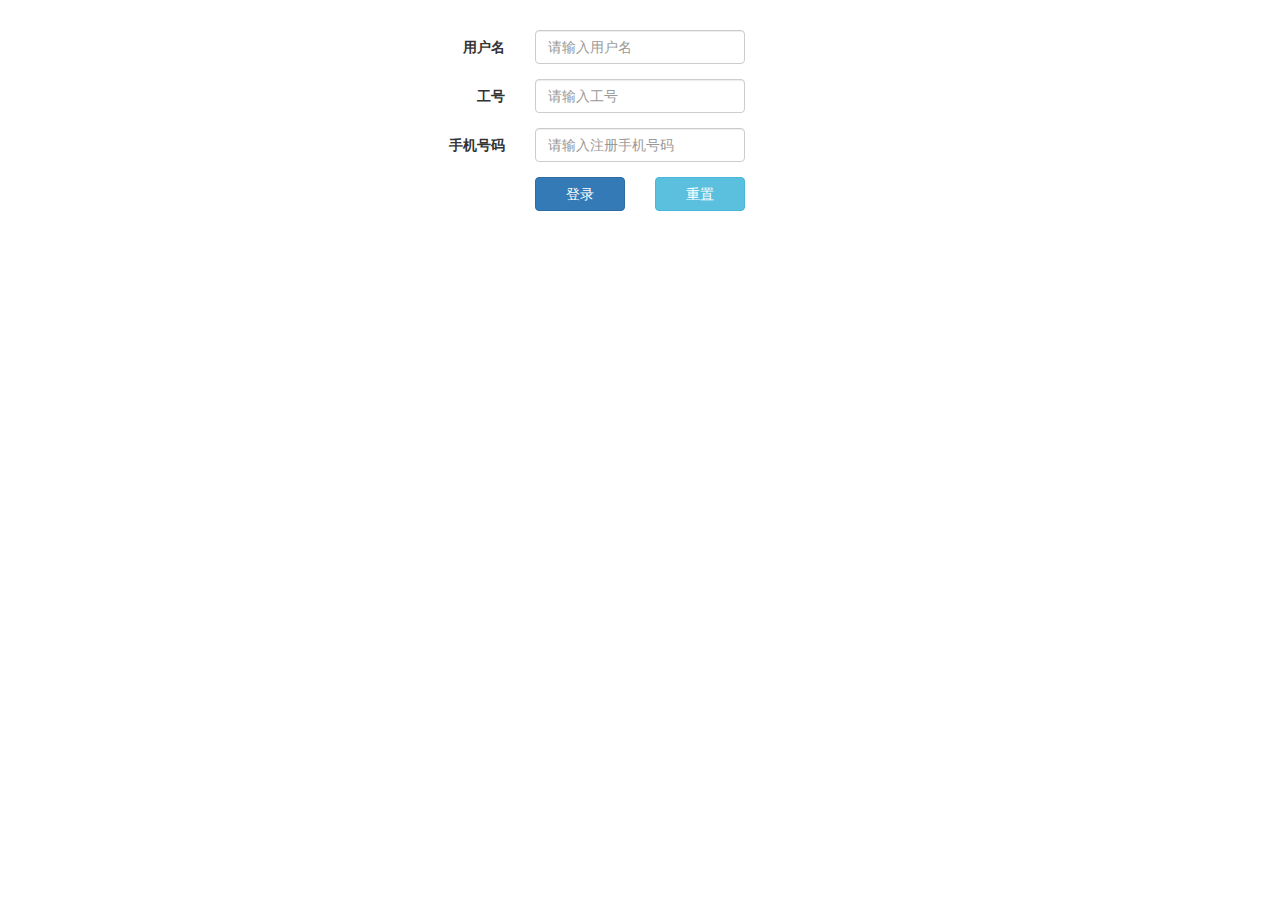
<file: WebRoot/index.html>
<!DOCTYPE html>
<html>

<head>
<title>广西移动</title>

<meta name="keywords" content="keyword1,keyword2,keyword3">
<meta name="description" content="this is my page">
<meta http-equiv="content-type" content="text/html; charset=UTF-8">
<meta name="viewport" content="width=device-width,initial-scale=1.0,maximum-scale=1.0,user-scalable=0" />

<link rel="stylesheet" href="datetimepicker/css/amazeui.css" />
<link rel="stylesheet" href="datetimepicker/css/amazeui.datetimepicker.css" />
<link rel="stylesheet" href="jqGrid/css/ui.jqgrid-bootstrap.css" />
<link rel="stylesheet" href="select2/select2.min.css" />

<link rel="stylesheet" href="bootstrap/css/bootstrap.css" />

<style type="text/css">

body{
	min-width: 1020px;
}
.frame{
	width: 980px;
	margin-right: auto;
    margin-left: auto;
}
.select2{
	width: 180px;
}
</style>

<script type="text/javascript" src="plugin/jquery-3.2.1.min.js"></script>
<script type="text/javascript" src="plugin/js.cookie.js"></script>
<script type="text/javascript" src="plugin/jszip.min.js"></script>
<script type="text/javascript" src="plugin/echarts.min.js"></script>

<script type="text/javascript" src="bootstrap/js/bootstrap.min.js"></script>

<script type="text/javascript" src="datetimepicker/js/amazeui.js"></script>
<script type="text/javascript" src="datetimepicker/js/amazeui.datetimepicker.js"></script>
<script type="text/javascript" src="datetimepicker/js/amazeui.datetimepicker.zh-CN.js"></script>

<script type="text/javascript" src="jqGrid/js/jquery.jqGrid.min.js"></script>
<script type="text/javascript" src="jqGrid/js/grid.locale-cn.js"></script>

<script type="text/javascript" src="select2/select2.min.js"></script>


<script type="text/javascript">
	$(function() {

		var cookies = Cookies.get();
 		if(Cookies.get('loginUser') == null){
			window.location.href = "login.html";
			return;
		}

		var host = window.location.href;
		var ChartObj = echarts.init($("#chart")[0]);
		var gridStack = [];
		$(".select2").select2();
		
		
		queryDate();

		function queryGridData(params){
			$.ajax({
				"url" : params.url,
				"type" : "POST",
				"data" : JSON.stringify(params.postData),
				"dataType" : "json",
				"contentType" : "application/json;charest=UTF-8",
				"success" : params.success,
				"error" : function() {
					alert("ERROR!");
				}
			});
		}
		
		function showGrid(params){
			if(params.data == null){
				alert("未找到数据");
				return;
			}
			$.jgrid.gridUnload("table");
			$("#table").jqGrid({
				styleUI : 'Bootstrap',
				data : params.data,
				datatype : "local",
				height : 'auto',
				autowidth : true,
				colNames : params.colNames,
				colModel : params.colModel,
				rowNum : 10,
				rowList : [ 10, 20, 30 ],
				pager : "#pager",
				sortname : params.sortname,
				sortorder : params.sortorder,
				caption : params.caption,
				viewrecords : true,
				rownumbers: true,
				shrinkToFit : false,
				emptyrecords : "无数据记录",
				ondblClickRow : params.ondblClickRow
			}).jqGrid("navGrid", "#pager", {
				edit : false,
				add : false,
				del : false,
				beforeRefresh : function(){
					var params = gridStack[gridStack.length-1];
					if(params.postData.dates != null){
						params.postData.dates = getTimeRange();
					}
					queryGridData(params);
				}
			},
			{},
			{},
			{},
			{
				closeOnEscape: true,
				multipleSearch : true,
				multipleGroup : false
			}).jqGrid("navButtonAdd","#pager",{
				caption : "返回上一级",
				id : "backButton",
				cursor : "pointer",
				buttonicon : "ui-icon-arrowthick-1-n",
				onClickButton : function() {
					if (gridStack.length > 1) {
						gridStack.pop();
						var params = gridStack[gridStack.length-1];
						if(params.postData.dates != null){
							params.postData.dates = getTimeRange();
						}
						queryGridData(params);
					}
				}
			}).jqGrid("navButtonAdd","#pager",{
				caption : "导出Excel",
				id : "exportButton",
				cursor : "pointer",
				buttonicon : "ui-icon-extlink",
				onClickButton : function() {
					$("#table").jqGrid("exportToExcel",{
						fileName : params.caption + ".xlsx",
					});
				}
			}).jqGrid("setLabel","rn","序号",{"text-align":"left","min-width":"40px"});
		}

		function initTimeRange(dateList) {
			var startTime = new Date(dateList[0].replace(/-/g, "/") + " 00:00");
			var endTime = new Date(dateList[dateList.length-1].replace(/-/g, "/") + " 00:00");
			endTime.setDate(endTime.getDate()+1);
			var option = {
				format : 'yyyy/mm/dd hh:ii',
				minuteStep : 5,
				todayBtn : true,
				language : "zh-CN",
				autoclose : true,
				startDate : startTime,
				endDate : endTime
			};
			$("#startDatetime").datetimepicker(option);
			$("#endDatetime").datetimepicker(option);
			$("#startDatetime").datetimepicker("update",startTime);
			$("#endDatetime").datetimepicker("update",endTime);
		}

		function getTimeRange(){
			return [$("#startDatetime")[0].value+":00", $("#endDatetime")[0].value+":00"];
		}

		function initCellSelector(data_allCell){
			var cells = [];
			for(var index in data_allCell){
				var cellID = data_allCell[index].enodbId + data_allCell[index].cellId_n;
				cells.push({
					id : cellID,	//value of the option
					text : cellID	//text in the option
				});
			}
			$("#cellSelector").select2({
				data:cells,
				placeholder:"选择小区(默认全选)",
				allowClear:true
			});
		}

		function queryDate() {
			var params = {
				"url" : host + "Cell/findTimeList.do",
				"postData" : {},
				"success" : function(data) {
					initTimeRange(data.sort());
					queryCells();
				},
			};
			queryGridData(params);
		}

		function queryCells() {
			var postData = {
				dates : getTimeRange()
			};
			var params = {
				"url" : host + "Cell/findAllCell.do",
				"postData" : postData,
				"success" : function(data_allCell) {
					showAllCellList(data_allCell);
					initCellSelector(data_allCell);
				}
			};
			queryGridData(params);
			gridStack.push(params);
		}

		function showAllCellList(data_allCell) {
			var params = {
				data : data_allCell,
				colNames : [ "eNB-ID", "cellID_n","最近上报次数" ],
				colModel : [
					{
						name : "enodbId",
						index : "enodbId",
						sorttype:'integer'
					},
					{
						name : "cellId_n",
						index : "cellId_n",
						sorttype:'integer'
					},
					{
						name : "resport_nums",
						index : "resport_nums",
						sorttype:'integer'
					}
				],
				sortname : "resport_nums",
				sortorder : "desc",
				caption : "全网监测",
				ondblClickRow : function(rowid, iRow, iCol, e) {
					var rowData = $("#table").jqGrid("getRowData", rowid);
					var cellid = rowData.enodbId + rowData.cellId_n;
					$("#cellSelector").val(cellid).trigger("change");
					queryUsers(cellid);
				}
			};
			showGrid(params);
		}

		function queryUsers(cellid) {
			var postData = {
				cellid : cellid,
				dates : getTimeRange()
			};
			var params = {
				"url" : host + "Cell/findCellData.do",
				"postData" : postData,
				"success" : function(data_everyUser) {
					showUserList(cellid, data_everyUser);
				}
			};
			queryGridData(params);
			gridStack.push(params);
		}

		function showUserList(cellid, data_everyUser) {
			var params = {
				data : data_everyUser,
				colNames : [ "IMSI", "手机品牌", "手机型号", "上报数量" ],
				colModel : [
					{
						name : "imsi",
						index : "imsi",
						sorttype:'integer'
					},
					{
						name : "deviceBrand",
						index : "deviceBrand"
					},
					{
						name : "deviceModel",
						index : "deviceModel"
					},
					{
						name : "recordnums",
						index : "recordnums",
						sorttype:'integer'
					}
				],
				sortname : "imsi",
				sortorder : "desc",
				caption : "小区记录",
				ondblClickRow : function(rowid, iRow, iCol, e) {
					var rowdata = $("#table").jqGrid("getRowData", rowid);
					queryOneUser(cellid, rowdata.imsi);
				}
			};
			showGrid(params);
		}

		function queryOneUser(cellid, imsi) {
			var postData = {
				cellid : cellid,
				imsi : imsi,
				dates : getTimeRange()
			};
			var params = {
				"url" : host + "user/findUserData.do",
				"postData" : postData,
				"success" : function(data_oneUser) {
					showOneUser(imsi, data_oneUser);
				}
			};
			queryGridData(params);
			gridStack.push(params);
		}

		function showOneUser(imsi, data_oneUser) {
			for(index in data_oneUser){
				data_oneUser[index].cpuRate = parseFloat(data_oneUser[index].cpuRate).toFixed(2);
				data_oneUser[index].memoryrate = parseFloat(data_oneUser[index].memoryrate).toFixed(2);
			}
			var params = {
				data : data_oneUser,
				colNames : [ "时间", "系统版本", "APP", "CPU占用率", "内存占用率", "OMC_ID","网络类型" ],
				colModel : [
					{
						name : "recorddate",
						index : "recorddate",
						sorttype:'string'
					},
					{
						name : "androidVersion",
						index : "androidVersion",
						sorttype:'integer'
					},
					{
						name : "appName",
						index : "appName"
					},
					{
						name : "cpuRate",
						index : "cpuRate",
						sorttype:'float'
					},
					{
						name : "memoryrate",
						index : "memoryrate",
						sorttype:'float'
					},
					{
						name : "omcid",
						hidden : true
					},
					{
						name : "networkType",
						hidden : true
					}
				],
				sortname : "recorddate",
				sortorder : "desc",
				caption : "用户上报记录",
				ondblClickRow : function(rowid, iRow, iCol, e) {
					var rowdata = $("#table").jqGrid("getRowData", rowid);
					queryKPI(imsi, rowdata.omcid, rowdata.recorddate, rowdata.networkType);
				}
			};
			showGrid(params);
		}

		function queryKPI(imsi, omcid, recorddate, networkType) {
			var postData = {
				imsi : imsi,
				omcid : omcid,
				dates : [ recorddate, recorddate ]
			};
			var params = {
				"url" : host + "user/findOmc_Kpi.do",
				"postData" : postData,
				"success" : function(data_oneRecord) {
					showKPI(networkType, data_oneRecord,omcid);
				}
			};
			queryGridData(params);
			gridStack.push(params);
		}

		function showKPI(networkType, data_oneRecord,omcid) {
			for (var i = 0; i < data_oneRecord.length; i++) {
				var elem = data_oneRecord[i];
				elem.networkType = networkType;
				elem.access = Math.round(elem.access);
				elem.maintain = Math.round(elem.maintain);
				elem.mobility = Math.round(elem.mobility);
				elem.integri = Math.round(elem.integri);
				elem.capacity = Math.round(elem.capacity);
				elem.comprehensive = Math.round(elem.comprehensive);
				elem.sendrate = Math.round(elem.sendrate);
				elem.receiverate = Math.round(elem.receiverate);
				elem.sinr = Math.round(elem.sinr);
			}
			var params = {
				data : data_oneRecord,
				colNames : [ "网络类型", "RSRP", "RSRQ", "SINR", "上行速率(kbps)", "下行速率(kbps)", "接入类指标", "保持类指标", "移动类指标", "完整类指标", "容量类指标", "综合指标" ],
				colModel : [
					{
						name : "networkType",
						index : "networkType"
					},
					{
						name : "rsrp",
						index : "rsrp",
						sorttype:'integer'
					},
					{
						name : "rsrq",
						index : "rsrq",
						sorttype:'integer'
					},
					{
						name : "sinr",
						index : "sinr",
						sorttype:'integer'
					},
					{
						name : "sendrate",
						index : "sendrate",
						sorttype:'integer'
					},
					{
						name : "receiverate",
						index : "receiverate",
						sorttype:'integer'
					},
					{
						name : "access",
						index : "access",
						sorttype:'integer'
					},
					{
						name : "maintain",
						index : "maintain",
						sorttype:'integer'
					},
					{
						name : "mobility",
						index : "mobility",
						sorttype:'integer'
					},
					{
						name : "integri",
						index : "integri",
						sorttype:'integer'
					},
					{
						name : "capacity",
						index : "capacity",
						sorttype:'integer'
					},
					{
						name : "comprehensive",
						index : "comprehensive",
						sorttype:'integer'
					},
				],
				sortname : "record_time",
				sortorder : "desc",
				caption : "无线环境及KPI指标",
				ondblClickRow: function(omcid){
					queryOMC(omcid);
				}
			};
			showGrid(params);
		}

		function queryOMC(omcid) {
				var postData = {
					omcid : omcid
				};
				var params = {
				"url" : host + "user/findomcdata.do",
				"postData" : postData,
				"success" : function(data_OMC){
					showOMC(data_OMC);
				}
			};
			queryGridData(params);
			gridStack.push(params);
		}
		
		function showOMC(data_OMC){
			var colNames = [];
			var colModel = [];
			var colData = [{}];
			for(var index in data_OMC){
				for(var key in data_OMC[index]){
					colNames.push(key);
					colModel.push({
						name : key,
						index : key,
						sorttype: "float"
					});
					colData[0][key] = data_OMC[index][key].toFixed(2);
				}
			}
			var params = {
				data : colData,
				colNames : colNames,
				colModel : colModel,
				caption : "OMC具体内容"
			};
			showGrid(params);
		}

		function getUnorderedPieData(data){
			var countData = [];
			var legendData = [];
			for (var key in data) {
				countData.push({
					name : key,
					value : data[key].toFixed(3)
				});
				legendData.push(key);
			}
			return{
				series:countData,
				legend:legendData
			}
		}
		
		function getOrderedPieData(data){
			var countData = [];
			var legendData = [];
			for(var i=0;i< data.length;i++){
				for (var key in data[i]) {
					countData.push({
						name : key,
						value : data[i][key].toFixed(3)
					});
					legendData.push(key);
				}
			}
			return{
				series:countData,
				legend:legendData
			}
		}

		function drawPieChart(params){
			$.ajax({
				"url" : params.url,
				"data" : params.params,
				"type" : "POST",
				"dataType" : "json",
				"contentType" : "application/json;charest=UTF-8",
				"success" : function(data) {
					var series_Legend = null;
					if(params.isOrderedPie){
						series_Legend = getOrderedPieData(data);
					}else{
						series_Legend = getUnorderedPieData(data);
					}
					var option = {
						title : {
							text : params.title,
							subtext : params.subTitle,
							x : 'center'
						},
						tooltip : {
							trigger : 'item',
							formatter : "{b} : {c}"
						},
						legend : {
							orient : 'vertical',
							left : 'left',
							data : series_Legend.legend
						},
						series : [ {
							name : '统计结果',
							type : 'pie',
							radius : '55%',
							center : [ '50%', '60%' ],
							data : series_Legend.series,
							itemStyle : {
								normal : {
									label : {
										show : true,
										formatter : '{b} : {d}%'
									}
								},
								emphasis : {
									shadowBlur : 10,
									shadowOffsetX : 0,
									shadowColor : 'rgba(0, 0, 0, 0.5)'
								}
							}
						}]
					};
					ChartObj.setOption(option);
					pageResize();
				},
				"error":function(message) {
					alert("ERROR! " + message);
				}
			});
		}

		function getStackedBarData(data){
			var legendData = [];
			var series = [];
			var xAxisData = [];
			for (var key in data) {
				legendData.push(key);
				var countData = [];
				for (var i = 0; i < data[key].length; i++) {
					for (var section in data[key][i]) {
						if (xAxisData.length < data[key].length) {
							xAxisData.push(section);
						}
						countData.push({
							name : section,
							value : data[key][i][section]
						});
					}
				}

				series.push({
					name : key,
					type : 'bar',
					stack : 'one',
					itemStyle : {
						normal : {
							label : {
								show : true,
							}
						},
						emphasis : {
							barBorderWidth : 1,
							shadowBlur : 10,
							shadowOffsetX : 0,
							shadowOffsetY : 0,
							shadowColor : 'rgba(0,0,0,0.5)'
						}
					},
					data : countData
				});
			}
			return {
				xAxis : xAxisData,
				legend : legendData,
				series : series
			}
		}
		
		function drawStackedBarChart(params){
			$.ajax({
				"url" : params.url,
				"data" : params.params,
				"type" : "POST",
				"dataType" : "json",
				"contentType" : "application/json;charest=UTF-8",
				"success" : function(data) {
					var xAxis_Legend_Series = getStackedBarData(data);
					var option = {
						title : {
							text : params.title,
							subtext : params.subTitle,
							x : 'center'
						},
						legend : {
							orient : 'vertical',
							left : 'left',
							data : xAxis_Legend_Series.legend
						},
						toolbox : {
							feature : {
								magicType : {
									type : [ 'stack', 'tiled' ]
								},
								dataView : {}
							}
						},
						xAxis : {
							data : xAxis_Legend_Series.xAxis,
							name : params.xAxisName,
							silent : false,
							axisLabel:{
								formatter : params.formatter
							},
							axisLine : {
								onZero : true
							},
							splitLine : {
								show : false
							},
							splitArea : {
								show : false
							}
						},
						yAxis : {
							splitArea : {
								show : false
							}
						},
						grid : {
							left : 200
						},
						tooltip : {
							trigger : 'item',
							formatter : "{b} : {c}"
						},
						series : xAxis_Legend_Series.series
					};
					ChartObj.setOption(option);
					pageResize();
				},
				"error":function(message) {
					alert("ERROR! " + message);
				}
			});
		}

		$("#analysisType").change(function() {
			$("#Item option").each(function() {
				if ($(this).val() != "default") {
					$(this).remove();
				}
			});
			$("#Item option[value='default']").attr("selected", true);
			$("#secondItem option").each(function() {
				if ($(this).val() != "default") {
					$(this).remove();
				}
			});
			$("#secondItem option[value='default']").attr("selected", true);
			var value = $(this).children('option:selected').val();
			switch (value){
			case "terminal":{
				$("#Item").append("<option value='deviceBrand'>设备品牌</option>");
				$("#Item").append("<option value='appName'>应用名称</option>");
				$("#Item").append("<option value='cpuRate'>手机CPU占用率</option>");
				$("#Item").append("<option value='memoryrate'>手机内存占用率</option>");
				break;
			}
			case "wireless":{
				$("#Item").append("<option value='RSRP'>RSRP</option>");
				$("#Item").append("<option value='RSRQ'>RSRQ</option>");
				$("#Item").append("<option value='SINR'>SINR</option>");
				$("#Item").append("<option value='access'>接入类指标</option>");
				$("#Item").append("<option value='maintain'>保持类指标</option>");
				$("#Item").append("<option value='mobility'>移动类指标</option>");
				$("#Item").append("<option value='integri'>完整类指标</option>");
				$("#Item").append("<option value='capacity'>容量类指标</option>");
				$("#Item").append("<option value='comprehensive'>综合指标</option>");
				break;
			}
			case "relatation":{
				$("#Item").append("<option value='deviceBrand'>设备品牌</option>");
				$("#Item").append("<option value='cpuRate'>手机CPU占用率</option>");
				$("#Item").append("<option value='memoryrate'>手机内存占用率</option>");
				$("#Item").append("<option value='RSRP'>RSRP</option>");
				$("#Item").append("<option value='RSRQ'>RSRQ</option>");
				$("#Item").append("<option value='SINR'>SINR</option>");
				$("#Item").append("<option value='receiverate'>下载速率</option>");
				break;
			}
			}
		});
		
		$("#Item").change(function(){
			var type = $("#analysisType").children('option:selected').val();
			if(type != "relatation"){
				return ;
			}
			$("#secondItem option").each(function() {
				if ($(this).val() != "default") {
					$(this).remove();
				}
			});
			$("#secondItem option[value='default']").attr("selected", true);
			var value = $(this).children('option:selected').val();
			if(value != "RSRP" && value != "RSRQ" && value != "SINR"){
				$("#secondItem").append("<option value='RSRP'>RSRP</option>");
				$("#secondItem").append("<option value='RSRQ'>RSRQ</option>");
				$("#secondItem").append("<option value='SINR'>SINR</option>");
			}
			$("#secondItem").append("<option value='access'>接入类指标</option>");
			$("#secondItem").append("<option value='maintain'>保持类指标</option>");
			$("#secondItem").append("<option value='mobility'>移动类指标</option>");
			$("#secondItem").append("<option value='integri'>完整类指标</option>");
			$("#secondItem").append("<option value='capacity'>容量类指标</option>");
			$("#secondItem").append("<option value='comprehensive'>综合指标</option>");
		});
		
		$("#showChart").click(function() {
			if (ChartObj != null) {
				ChartObj.clear();
			}
			var analysisType = $("#analysisType").children('option:selected').val();
			var item = $("#Item").children('option:selected').val();
			var secondItem = $("#secondItem").children('option:selected').val();
			
			var params = {};
			var arr = getTimeRange();
			var ordered = true;
			if(analysisType == "terminal" || analysisType == "wireless"){
				if(item == "deviceBrand" || item == "appName"){
					params.title = "异常事件终端原因统计";
					params.url = host + "allCell/countApp.do";
					params.isOrderedPie = false;
					params.params = "{\"cellid\" : " + null + ",\"type\" : \"" + item + "\" , \"dates\" : " + JSON.stringify(arr) + "}";
				}else if(item == "cpuRate" || item == "memoryrate"){
					params.title = "异常事件终端原因统计";
					params.url = host + "allCell/countCpu_Memory.do";
					params.isOrderedPie = true;
					params.params = "{\"cellid\" : " + null + ",\"type\" : \"" + item + "\" , \"dates\" : " + JSON.stringify(arr) + "}";
				}else if(item == "RSRP" || item == "RSRQ" || item == "SINR"){
					params.title = "异常事件无线侧原因统计";
					params.url = host + "allCell/countRsrp.do";
					params.isOrderedPie = true;
					params.params = "{\"cellid\" : " + null + ",\"type\" : \"" + item + "\" , \"dates\" : " + JSON.stringify(arr) + "}";
				}else if(item == "access" || item == "maintain" || item == "mobility" || item == "integri" || item == "capacity" || item == "comprehensive"){
					params.title = "异常事件无线侧原因统计";
					params.url = host + "allCell/countKpi.do";
					params.isOrderedPie = true;
					params.params = "{\"index\" : \"" + item + "\" , \"dates\" : " + JSON.stringify(arr) + "}";
				}
				params.subTitle = translate(item);
				drawPieChart(params);
			} else if (analysisType == "relatation") {
				var params = {};
				var arr = getTimeRange();
				params.subTitle = translate(item) + "与" + translate(secondItem);
				params.formatter = function(val) {
					return val.replace("<=", "<=\n");
				};
				if (item == "deviceBrand" || item == "cpuRate" || item == "memoryrate") {
					params.xAxisName = translate(secondItem);
					params.title = "异常事件终端与无线环境关联分析";
					if (secondItem == "RSRP" || secondItem == "RSRQ" || secondItem == "SINR") {
						params.params = "{\"type\" : \"" + item + "\", \"dates\" : " + JSON.stringify(arr) + "}",
						params.url = host + "allCell/countRSRP_Terminal.do";
					} else if(secondItem == "access" || secondItem == "maintain" || secondItem == "mobility" || secondItem == "integri" || secondItem == "capacity" || secondItem == "comprehensive") {
						params.params = "{\"index\" : \"" + secondItem + "\",\"type\" : \"" + item + "\", \"dates\" : " + JSON.stringify(arr) + "}",
						params.url = host + "allCell/countIndex_App.do";
					}

				}else if(item == "RSRP" || item == "RSRQ" || item == "SINR"){
					params.xAxisName = translate(item);
					params.title = "RSRP/RSRQ/SINR与KPI指标关联分析";
					params.params = "{\"type\" : \"" + item + "\", \"index\" : \"" + secondItem + "\", \"dates\" : " + JSON.stringify(arr) + "}",
					//params.params = "{\"cellid\" : \"" + null + "\",\"type\" : \"" + item + "\", \"index\" : \"" + secondItem + "\", \"dates\" : " + JSON.stringify(arr) + "}",
					params.url = host + "allCell/countRSRP_Index.do";
				}else if(item = "receiverate"){
					params.xAxisName = translate(secondItem);
					params.title = "下载速率与无线环境关联分析";
					if (secondItem == "RSRP" || secondItem == "RSRQ" ||secondItem == "SINR" ) {
						//params.params = "{\"cellid\" : \"" + null + "\",\"type\" : \"" + secondItem + "\", \"dates\" : " + JSON.stringify(arr) + "}",
						params.params = "{\"type\" : \"" + secondItem + "\", \"dates\" : " + JSON.stringify(arr) + "}",
						params.url = host + "allCell/countRate_Network.do";
					} else if(secondItem == "access" || secondItem == "maintain" || secondItem == "mobility" || secondItem == "integri" || secondItem == "capacity" || secondItem == "comprehensive") {
						params.params = "{\"index\" : \"" + secondItem + "\", \"dates\" : " + JSON.stringify(arr) + "}",
						params.url = host + "allCell/countRate_Kpi.do";
					}
				}
				drawStackedBarChart(params);
			}
		});
		
		function translate(name){
			switch(name){
			case "deviceBrand":{
				return "终端品牌";
			}
			case "appName":{
				return "应用名称";
			}
			case "cpuRate":{
				return "CPU利用率";
			}
			case "memoryrate":{
				return "内存占用率";
			}
			case "RSRP":{
				return "RSRP";
			}
			case "RSRQ":{
				return "RSRQ";
			}
			case "SINR":{
				return "SINR";
			}
			case "access":{
				return "接入类指标";
			}
			case "maintain":{
				return "保持类指标";
			}
			case "mobility":{
				return "移动类指标";
			}
			case "integri":{
				return "完整类指标";
			}
			case "capacity":{
				return "容量类指标";
			}
			case "comprehensive":{
				return "综合指标";
			}
			case "receiverate":{
				return "下载速率";
			}
			default:{
				return "";
			}
			}
		}
	
	});
</script>

</head>

<body>

<div class = "frame" >

	<div style="margin: 5px;text-align: center;">
		开始时间：<input type = "text" id = "startDatetime" readonly >
		结束时间：<input type = "text" id = "endDatetime" readonly >
		小&nbsp;&nbsp;区：
		<select id = "cellSelector"  class="select2">
			<option></option>
		</select>
	</div>
	<div style="position: relative;z-index:0;">
		<table id="table"></table>
 		<div id="pager"></div>
 	</div>

	<div style="margin-top: 30px;text-align: center;">
		异常事件分析：
		<select id="analysisType" style="width: 180px;" class="select2">
			<option value="default" selected = "selected">- - 分析类别 - -</option>
			<option value="terminal">终端原因统计分析</option>
			<option value="wireless">无线侧原因统计分析</option>
			<option value="relatation">关联分析</option>
		</select>
		<select id="Item" class="select2">
			<option value="default" selected = "selected">- - 请先选择分析类别 - -</option>
		</select>
		<select id="secondItem" style="width: 180px;" class="select2">
			<option value="default" selected = "selected">- - 关联分析可选 - -</option>
		</select>
		<br/>
		<input type="button" id="showChart" style="margin-top: 5px" value="分析结果" />
	</div>

	<div id="chart" style="height: 450px; margin-top: 30px;"></div>

</div>

	<script type="text/javascript">

	</script>
</body>

</html>
</file>
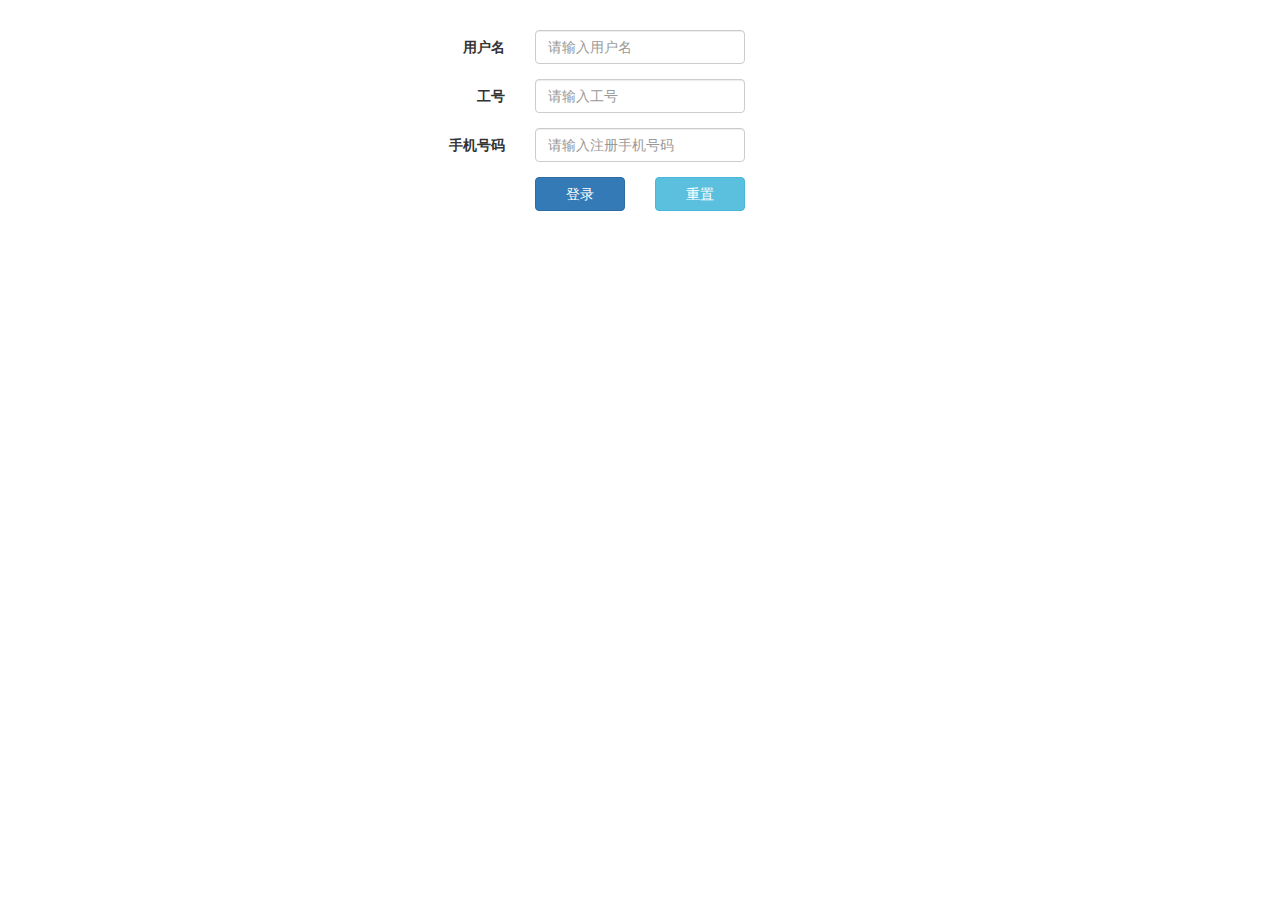
<file: WebRoot/login.html>
<!DOCTYPE html>
<html>
<head>
<title>login.html</title>

<meta name="keywords" content="keyword1,keyword2,keyword3">
<meta name="description" content="this is my page">
<meta http-equiv="content-type" content="text/html; charset=UTF-8">

<!--<link rel="stylesheet" type="text/css" href="./styles.css">-->

<link rel="stylesheet" href="bootstrap/css/bootstrap.css" />
<link rel="stylesheet" href="bootstrapValidator/bootstrapValidator.css" />

<style>
.container {
	margin-top: 30px;
	width: 480px;
}
</style>

<script type="text/javascript" src="plugin/jquery-3.2.1.min.js"></script>
<script type="text/javascript" src="bootstrap/js/bootstrap.min.js"></script>
<script type="text/javascript" src="bootstrapValidator/bootstrapValidator.js"></script>
<script type="text/javascript" src="plugin/js.cookie.js"></script>

<script type="text/javascript">
	$(function() {
		$("#loginForm").bootstrapValidator('validate');
		$("#login").click(function() {
			var params = {
				username : $("#username").val(),
				userworkid : $("#workid").val(),
				userphonenum : $("#phonenum").val()
			};
			 $.ajax({
				url : "http://" + window.location.host + "/AppShow/user/login.do",
				type : "POST",
				data : JSON.stringify(params),
				contentType : "application/json;charest=UTF-8",
				dataType : "text",
				success : function(data) {
					if(data == "1"){
						Cookies.set('loginUser',$("#username").val());
						Cookies.set('loginWorkid',$("#workid").val());
						window.location.href = "http://" + window.location.host + "/AppShow";
					}else{
						Cookies.remove('loginUser');
						Cookies.remove('loginWorkid');
						$("#loginForm").trigger("reset");
						alert("登录失败，请输入正确的的登陆信息。");
					}
				},
				error : function() {
					alert("ERROR!");
				}
			}); 
		});
	});
</script>

</head>

<body>
<div class="container">
	<form id="loginForm" class="form-horizontal bv-form" method="post" action="user/login.do" novalidate="novalidate">
		<div class="form-group has-feedback">
			<label class="col-xs-3 control-label">用户名</label>
			<div class="col-xs-6">
				<input type="text" id="username" class="form-control" name="username" placeholder="请输入用户名" />
			</div>
		</div>
		<div class="form-group has-feedback">
			<label class="col-xs-3 control-label">工号</label>
			<div class="col-xs-6">
		 		<input type="text" id="workid" class="form-control" name="workid" placeholder="请输入工号" /> 
			</div>
		</div>
		<div class="form-group has-feedback">
			<label class="col-xs-3 control-label">手机号码</label>
			<div class="col-xs-6">
		 		<input type="password" id="phonenum" class="form-control" name="phonenum" placeholder="请输入注册手机号码"  />
			</div>
		</div>
		<div class="form-group">
			<div class = "col-xs-3 col-xs-offset-3">
				<input type="button" class="btn btn-primary btn-block " id="login" name="login" value="登录" /> 
			</div>
			<div class = "col-xs-3">
				<input type="reset" class="btn btn-info btn-block " id="clear" name="clear" value="重置" />
			</div>
		</div>
	</form>

</div>
</body>
</html>
</file>
<file: WebRoot/datetimepicker/css/amazeui.datetimepicker.css>
/*!
 * Datetimepicker for Amaze UI
 *
 * Copyright 2012 Stefan Petre
 * Improvements by Andrew Rowls
 * Improvements by Sébastien Malot
 * Licensed under the Apache License v2.0
 * http://www.apache.org/licenses/LICENSE-2.0
 */
.datetimepicker{margin-top:10px;border-radius:2px;-webkit-box-shadow:0 0 6px #ccc;box-shadow:0 0 6px #ccc;text-align:center}.datetimepicker:before{content:'';display:inline-block;width:0;height:0;vertical-align:middle;border-bottom:7px solid #3bb4f2;border-right:7px solid transparent;border-left:7px solid transparent;border-top:0 dotted;-webkit-transform:rotate(360deg);-ms-transform:rotate(360deg);transform:rotate(360deg);position:absolute}.datetimepicker.datetimepicker-rtl{direction:rtl}.datetimepicker.datetimepicker-rtl table tr td span{float:right}.datetimepicker>div{display:none}.datetimepicker table{width:238px;background:#3bb4f2;border-radius:2px}.datetimepicker table th,.datetimepicker table th.next,.datetimepicker table th.prev{-webkit-transition:background-color 300ms ease-out;transition:background-color 300ms ease-out}.datetimepicker table th{width:34px;height:40px;text-align:center;font-weight:400}.datetimepicker table th.switch{width:170px;background:#3bb4f2;color:#fff;cursor:pointer}.datetimepicker table th.next:hover,.datetimepicker table th.prev:hover,.datetimepicker table th.switch:hover{background:rgba(16,160,234,.5);color:#0084c7}.datetimepicker table th.next,.datetimepicker table th.prev{background:#3bb4f2;color:#fff;cursor:pointer}.datetimepicker table th.next i,.datetimepicker table th.prev i{width:34px;height:34px;display:inline-block}.datetimepicker table th.next{border-top-right-radius:2px}.datetimepicker table th.prev{border-top-left-radius:2px}.datetimepicker table th.dow{color:#3bb4f2;background:#fff}.datetimepicker table th.today{background:#fff;color:#3bb4f2;cursor:pointer}.datetimepicker table th.today:hover,.datetimepicker-days td:hover,.datetimepicker-hours span.hour:hover,.datetimepicker-hours span.minute:hover,.datetimepicker-hours span.month:hover,.datetimepicker-hours span.year:hover,.datetimepicker-minutes span.hour:hover,.datetimepicker-minutes span.minute:hover,.datetimepicker-minutes span.month:hover,.datetimepicker-minutes span.year:hover,.datetimepicker-months span.hour:hover,.datetimepicker-months span.minute:hover,.datetimepicker-months span.month:hover,.datetimepicker-months span.year:hover,.datetimepicker-years span.hour:hover,.datetimepicker-years span.minute:hover,.datetimepicker-years span.month:hover,.datetimepicker-years span.year:hover{background:#f0f0f0}.datetimepicker table .icon-arrow-left:before,.datetimepicker table .icon-arrow-right:before{display:inline-block;font:1.6rem/1 "FontAwesome",sans-serif;font-size:inherit;text-rendering:auto;-webkit-font-smoothing:antialiased;-moz-osx-font-smoothing:grayscale;-webkit-transform:translate(0,0);-ms-transform:translate(0,0);transform:translate(0,0);content:"\f053";vertical-align:bottom}.datetimepicker table .icon-arrow-right:before{content:"\f054"}.datetimepicker table td{width:34px;height:34px;cursor:pointer;font-size:1.4rem;color:#555;background:#fff}.datetimepicker table td.today{background:rgba(16,160,234,.5);color:#fff}.datetimepicker table span.active,.datetimepicker table td.active{background:#ececec;color:#3bb4f2}.datetimepicker table .new,.datetimepicker table .old{color:#89d7ff}.datetimepicker table .disabled{background:#fafafa;color:#999;cursor:not-allowed}.datetimepicker-hours table td,.datetimepicker-minutes table td,.datetimepicker-months table td,.datetimepicker-years table td{height:auto;background:#fff}.datetimepicker-hours table td:after,.datetimepicker-hours table td:before,.datetimepicker-minutes table td:after,.datetimepicker-minutes table td:before,.datetimepicker-months table td:after,.datetimepicker-months table td:before,.datetimepicker-years table td:after,.datetimepicker-years table td:before{content:" ";display:table}.datetimepicker-hours table td:after,.datetimepicker-minutes table td:after,.datetimepicker-months table td:after,.datetimepicker-years table td:after{clear:both}.datetimepicker-hours span.hour,.datetimepicker-hours span.minute,.datetimepicker-hours span.month,.datetimepicker-hours span.year,.datetimepicker-minutes span.hour,.datetimepicker-minutes span.minute,.datetimepicker-minutes span.month,.datetimepicker-minutes span.year,.datetimepicker-months span.hour,.datetimepicker-months span.minute,.datetimepicker-months span.month,.datetimepicker-months span.year,.datetimepicker-years span.hour,.datetimepicker-years span.minute,.datetimepicker-years span.month,.datetimepicker-years span.year{float:left;height:38px;width:59.5px;line-height:38px}.datetimepicker-hours fieldset,.datetimepicker-hours legend,.datetimepicker-minutes fieldset,.datetimepicker-minutes legend{margin:0;padding:0}.datetimepicker-inline{width:238px}.datetimepicker-inline:before{content:none}.datetimepicker-dropdown-bottom-right:before{top:-7px;left:10px}.datetimepicker-dropdown-bottom-left:before{top:-7px;right:10px}.datetimepicker-dropdown-top-left,.datetimepicker-dropdown-top-right{margin-top:0}.datetimepicker-dropdown-top-left:before,.datetimepicker-dropdown-top-right:before{display:inline-block;width:0;height:0;vertical-align:middle;border-top:7px solid #fff;border-right:7px solid transparent;border-left:7px solid transparent;border-bottom:0 dotted;-webkit-transform:rotate(360deg);-ms-transform:rotate(360deg);transform:rotate(360deg);bottom:-7px;right:10px}.am-input-group.date span.add-on{cursor:pointer}.dropdown-menu{position:absolute;display:none}@media only screen and (max-width:640px){.datetimepicker{width:100%;left:0!important}.datetimepicker table{width:100%}.datetimepicker td span.hour,.datetimepicker td span.minute,.datetimepicker td span.month,.datetimepicker td span.year{width:25%}.datetimepicker:before{content:none}.next,.prev{width:44px;height:44px}}
</file>
<file: WebRoot/bootstrapValidator/bootstrapValidator.css>
/**
 * BootstrapValidator (http://bootstrapvalidator.com)
 * The best jQuery plugin to validate form fields. Designed to use with Bootstrap 3
 *
 * @author      http://twitter.com/nghuuphuoc
 * @copyright   (c) 2013 - 2014 Nguyen Huu Phuoc
 * @license     Commercial: http://bootstrapvalidator.com/license/
 *              Non-commercial: http://creativecommons.org/licenses/by-nc-nd/3.0/
 */

.bv-form .help-block {
    margin-bottom: 0;
}
.bv-form .tooltip-inner {
    text-align: left;
}
.nav-tabs li.bv-tab-success > a {
    color: #3c763d;
}
.nav-tabs li.bv-tab-error > a {
    color: #a94442;
}

.bv-form .bv-icon-no-label {
	top: 0;
}

.bv-form .bv-icon-input-group {
	top: 0;
	z-index: 100;
}
</file>
